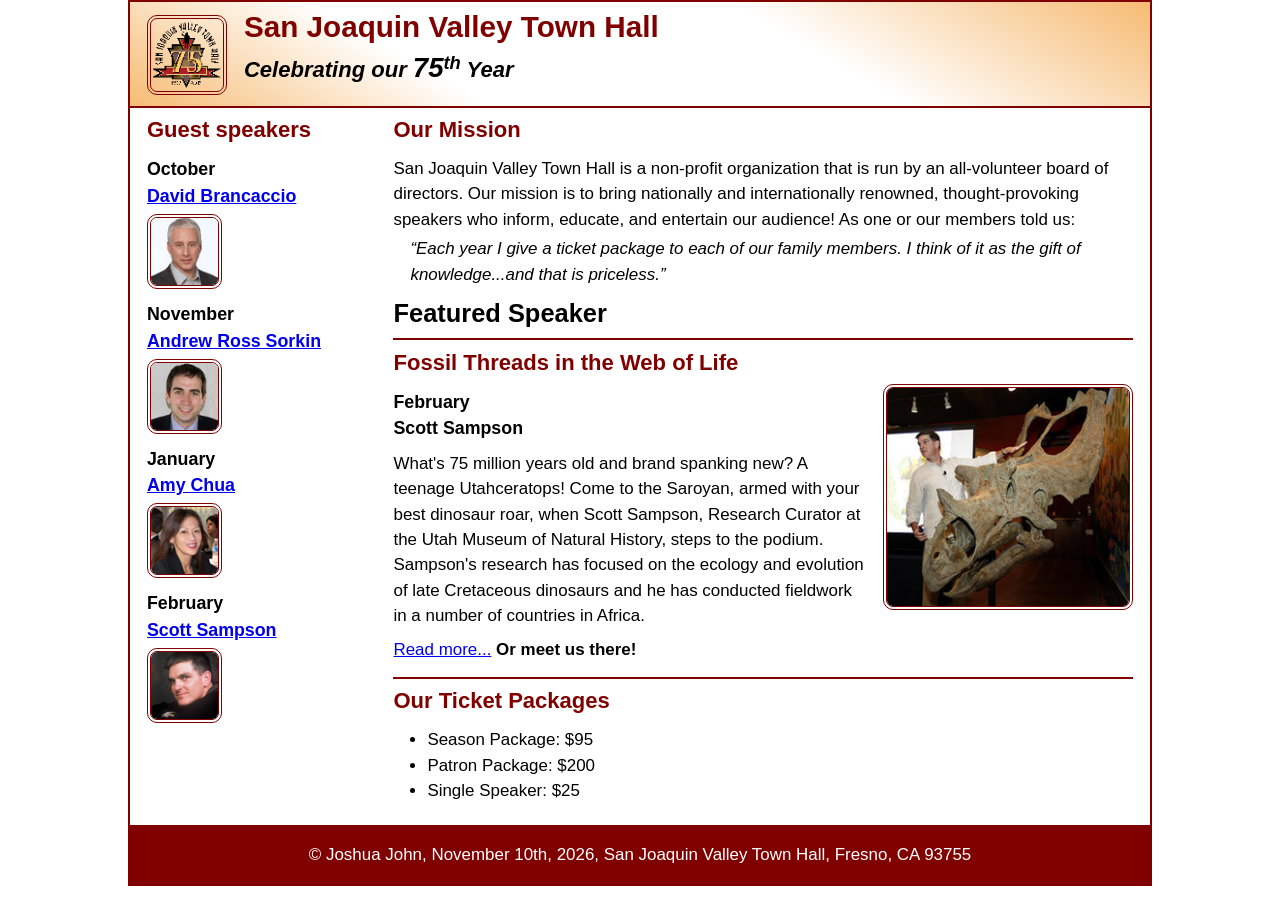
<file: index.html>
<!DOCTYPE html>
<html lang="en">

<head>
	<meta charset="utf-8">
	<title>San Joaquin Valley Town Hall</title>
	<meta name="viewport" content="width=device-width, initial-scale=1">
	<link rel="icon" href="images/favicon.ico">
	<link rel="stylesheet" href="styles/main.css">
</head>

<body>
	<header>
		<img src="images/town_hall_logo.gif" alt="Town Hall logo">
		<h2>San Joaquin Valley Town Hall</h2>
		<h3>Celebrating our <em class="large">75</em><sup>th</sup> Year</h3>
	</header>
	<main>
		<aside>
			<h2>Guest speakers</h2>
			<h3>October<br><a href="speakers/brancaccio.html">David Brancaccio</a></h3>
			<img src="images/brancaccio75.jpg" alt="David Brancaccio photo">
			<h3>November<br><a href="speakers/sorkin.html">Andrew Ross Sorkin</a></h3>
			<img src="images/sorkin75.jpg" alt="Andrew Ross Sorkin photo">
			<h3>January<br><a href="speakers/chua.html">Amy Chua</a></h3>
			<img src="images/chua75.jpg" alt="Amy Chua photo">
			<h3>February<br><a href="speakers/sampson.html">Scott Sampson</a></h3>
			<img src="images/sampson75.jpg" alt="Scott Sampson photo">
		</aside>

		<section>
			<h2>Our Mission</h2>
			<p>San Joaquin Valley Town Hall is a non-profit organization that is run by an 
				all-volunteer board of directors. Our mission is to bring nationally and 
				internationally renowned, thought-provoking speakers who inform, educate, 
				and entertain our audience! As one or our members told us:</p>
			<blockquote>&ldquo;Each year I give a ticket package to each of our family members. 
				I think of it as the gift of knowledge...and that is priceless.&rdquo;</blockquote>

			<h1>Featured Speaker</h1>
			<article class="featured">
				<h2>Fossil Threads in the Web of Life</h2>
				<img src="images/sampson_dinosaur.jpg" alt="Scott Sampson with dinosaur">
				<h3>February<br>
				Scott Sampson</h3>
				<p>What's 75 million years old and brand spanking new? A teenage Utahceratops! 
				Come to the Saroyan, armed with your best dinosaur roar, when Scott Sampson, Research 
				Curator at the Utah Museum of Natural History, steps to the podium. Sampson's research 
				has focused on the ecology and evolution of late Cretaceous dinosaurs and he has conducted 
				fieldwork in a number of countries in Africa.</p>
				<p><a href="speakers/sampson.html">Read more...</a>&nbsp;<b>Or meet us there!</b></p>
			</article>

			<h2>Our Ticket Packages</h2>
			<ul>
				<li>Season Package: $95</li>
				<li>Patron Package: $200</li>
				<li>Single Speaker: $25</li>
			</ul>
		</section>	
	</main>
	<footer>
		<p>&copy; Joshua John, November 10th, 2026, San Joaquin Valley Town Hall, Fresno, CA 93755</p>
	</footer>
</body>
</html>
</file>
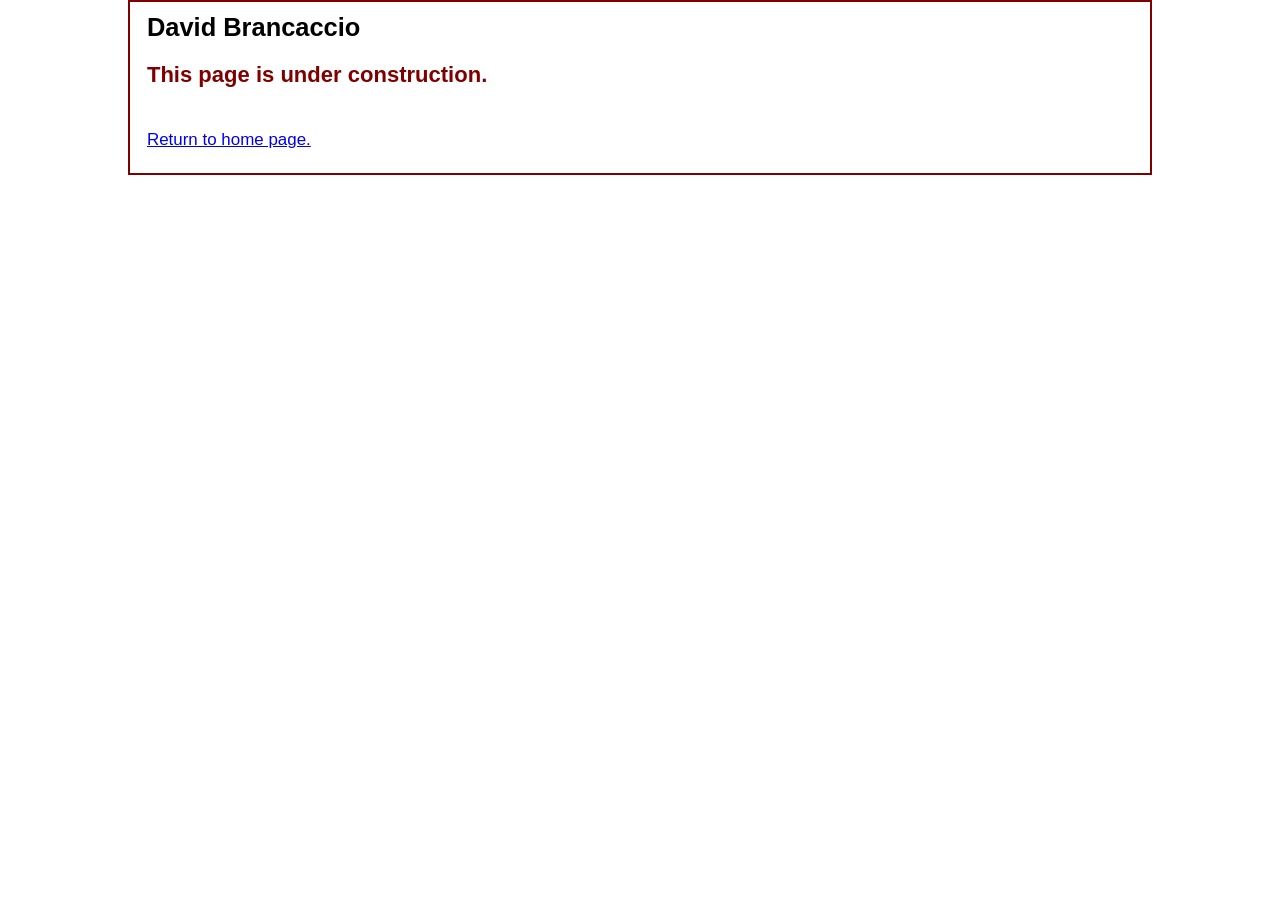
<file: speakers/brancaccio.html>
<!DOCTYPE html>
<html lang="en">

<head>
	<meta charset="utf-8">
	<title>San Joaquin Valley Town Hall</title>
	<link rel="icon" href="../images/favicon.ico">
	<link rel="stylesheet" href="../styles/main.css">
</head>

<body>
	<main>
		<section>
			<h1>David Brancaccio</h1>
			<h2>This page is under construction.</h2><br>
			<p><a href="../index.html">Return to home page.</a></p>
		</section>
	</main>
</body>

</html>
</file>
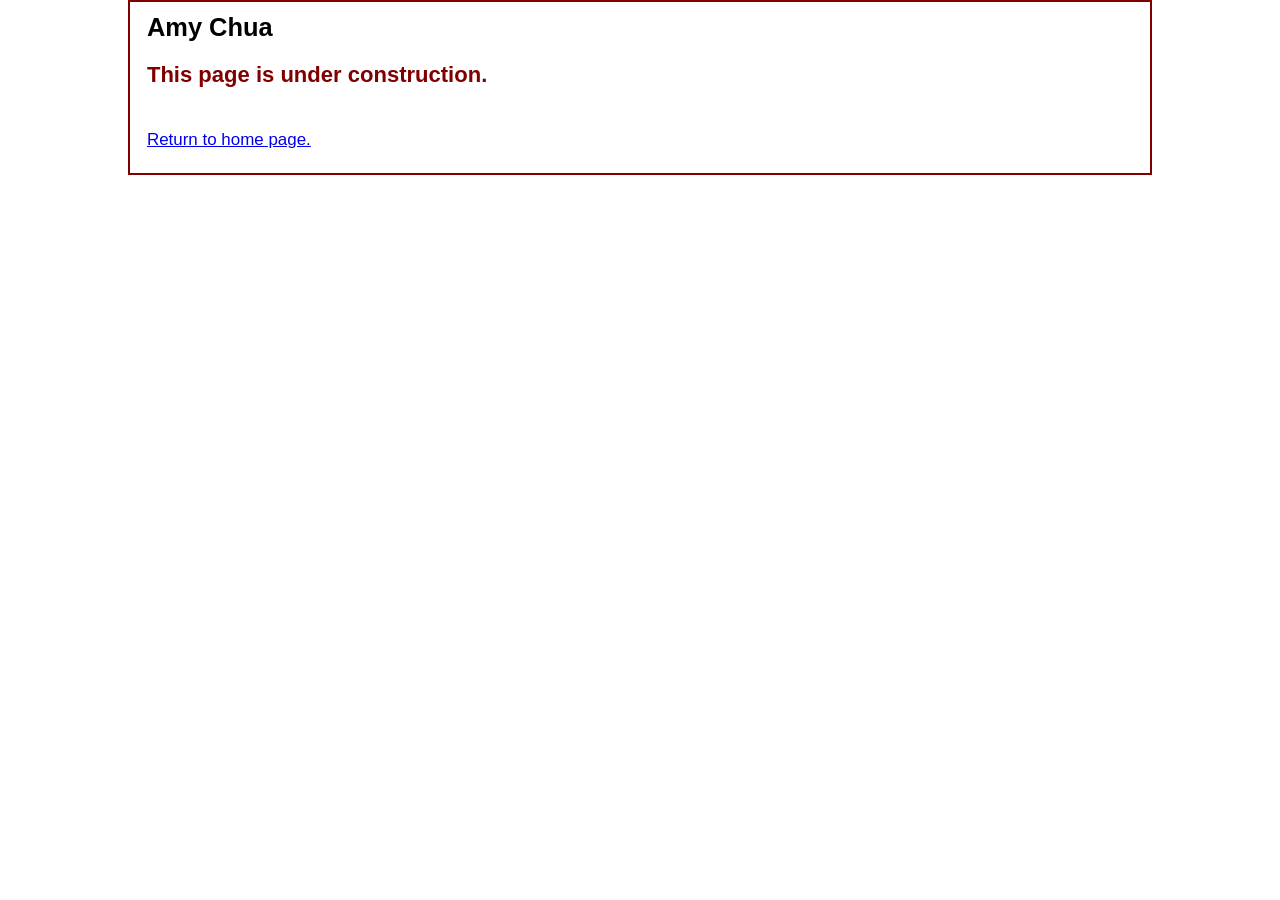
<file: speakers/chua.html>
<!DOCTYPE html>
<html lang="en">

<head>
	<meta charset="utf-8">
	<title>San Joaquin Valley Town Hall</title>
	<link rel="icon" href="../images/favicon.ico">
	<link rel="stylesheet" href="../styles/main.css">
</head>

<body>
	<main>
		<section>
			<h1>Amy Chua</h1>
			<h2>This page is under construction.</h2><br>
			<p><a href="../index.html">Return to home page.</a></p>
		</section>
	</main>
</body>

</html>
</file>
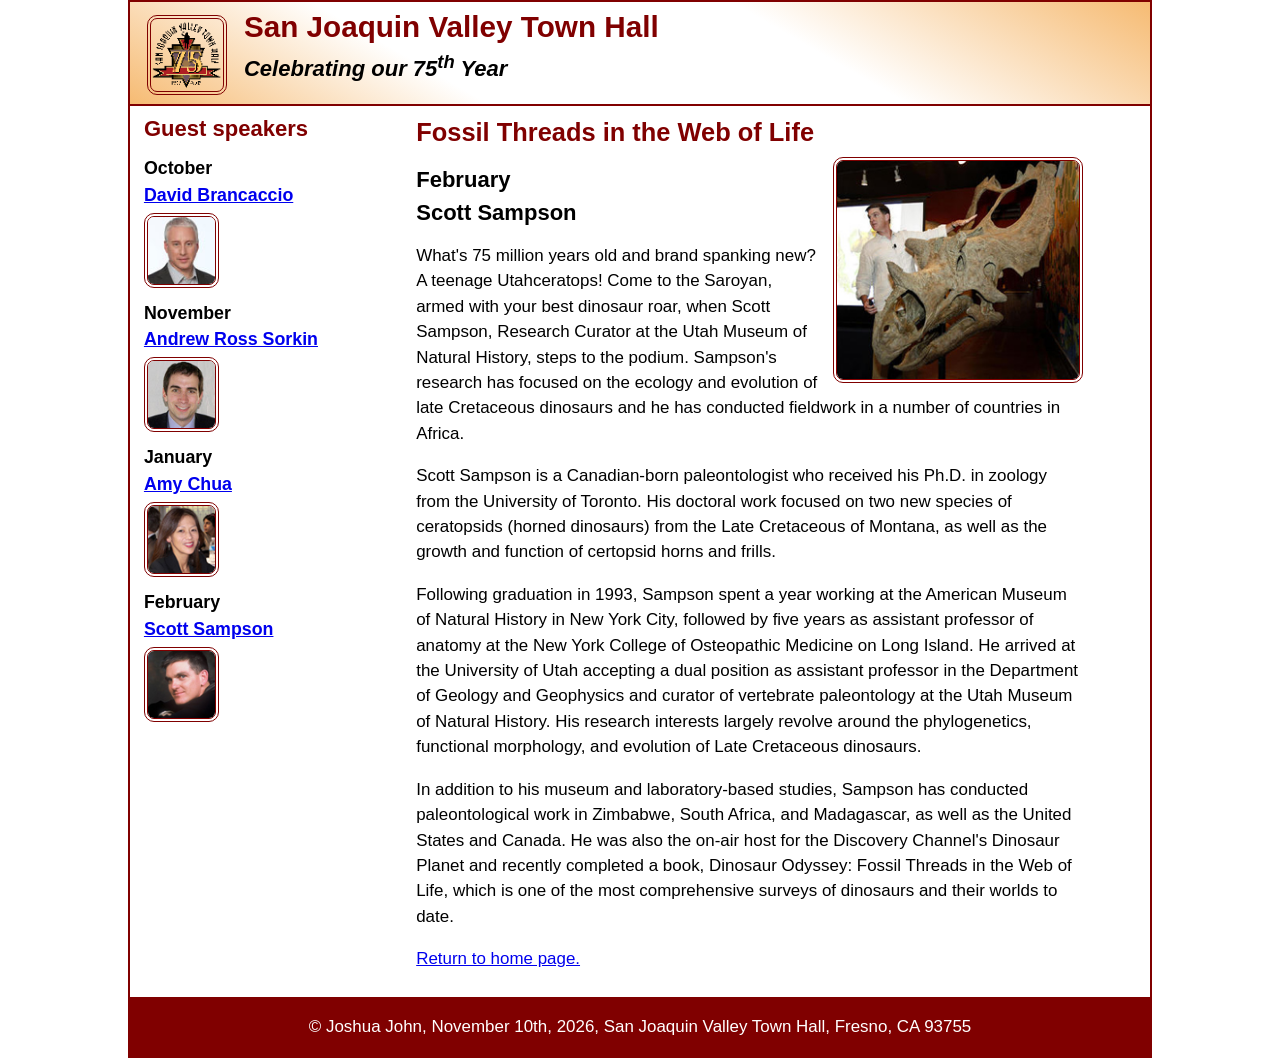
<file: speakers/sampson.html>
<!DOCTYPE html>
<html lang="en">

<head>
	<meta charset="utf-8">
	<title>San Joaquin Valley Town Hall</title>
	<meta name="viewport" content="width=device-width, initial-scale=1">
	<link rel="icon" href="../images/favicon.ico">
	<link rel="stylesheet" href="../styles/main.css">
</head>

<body>
	<header>
		<img src="../images/town_hall_logo.gif" alt="Town Hall logo">
		<h2>San Joaquin Valley Town Hall</h2>
		<h3>Celebrating our <span class="shadow">75<sup>th</sup></span> Year</h3>
	</header>
	<main>
		<style>
			 main {
        	display: flex;
       	 	gap: 50px;
        	margin-left: 0;
        	padding-left: 0;
    }
		</style>
		<aside>
			<style>
       		aside {
           	 	margin-left: -100px;
            	padding-left: 0;
            	width: 250px;
			}
			</style>
			<h2>Guest speakers</h2>
			<h3>October<br><a href="../speakers/brancaccio.html">David Brancaccio</a></h3>
			<img src="../images/brancaccio75.jpg" alt="David Brancaccio photo">
			<h3>November<br><a href="../speakers/sorkin.html">Andrew Ross Sorkin</a></h3>
			<img src="../images/sorkin75.jpg" alt="Andrew Ross Sorkin photo">
			<h3>January<br><a href="../speakers/chua.html">Amy Chua</a></h3>
			<img src="../images/chua75.jpg" alt="Amy Chua photo">
			<h3>February<br><a href="../speakers/sampson.html">Scott Sampson</a></h3>
			<img src="../images/sampson75.jpg" alt="Scott Sampson photo">
		</aside>
		<section class="speaker">
			<h1>Fossil Threads in the Web of Life</h1>
			<article>
				<img src="../images/sampson_dinosaur.jpg" alt="Scott Sampson with dinosaur">
				<h2>February<br>Scott Sampson</h2>
				<p>What's 75 million years old and brand spanking new? A teenage Utahceratops! Come to the 
				   Saroyan, armed with your best dinosaur roar, when Scott Sampson, Research Curator at the 
				   Utah Museum of Natural History, steps to the podium. Sampson's research has focused on the 
				   ecology and evolution of late Cretaceous dinosaurs and he has conducted fieldwork in a number 
				   of countries in Africa.</p>
				<p>Scott Sampson is a Canadian-born paleontologist who received his Ph.D. in zoology from the 
				   University of Toronto. His doctoral work focused on two new species of ceratopsids (horned 
				   dinosaurs) from the Late Cretaceous of Montana, as well as the growth and function of certopsid 
				   horns and frills.</p>
				<p>Following graduation in 1993, Sampson spent a year working at the American Museum of Natural 
				   History in New York City, followed by five years as assistant professor of anatomy at the New 
				   York College of Osteopathic Medicine on Long Island. He arrived at the University of Utah 
				   accepting a dual position as assistant professor in the Department of Geology and Geophysics 
				   and curator of vertebrate paleontology at the Utah Museum of Natural History. His research 
				   interests largely revolve around the phylogenetics, functional morphology, and evolution of 
				   Late Cretaceous dinosaurs.</p>
				<p>In addition to his museum and laboratory-based studies, Sampson has conducted paleontological 
				   work in Zimbabwe, South Africa, and Madagascar, as well as the United States and Canada. He was 
				   also the on-air host for the Discovery Channel's Dinosaur Planet and recently completed a book, 
				   Dinosaur Odyssey: Fossil Threads in the Web of Life, which is one of the most 
				   comprehensive surveys of dinosaurs and their worlds to date.
				<p><a href="../index.html">Return to home page.</a></p>
				
			</article>
		</section>
	</main>
	<footer>
		<p>&copy; Joshua John, November 10th, 2026, San Joaquin Valley Town Hall, Fresno, CA 93755</p>
	</footer>
</body>
</html>
</file>
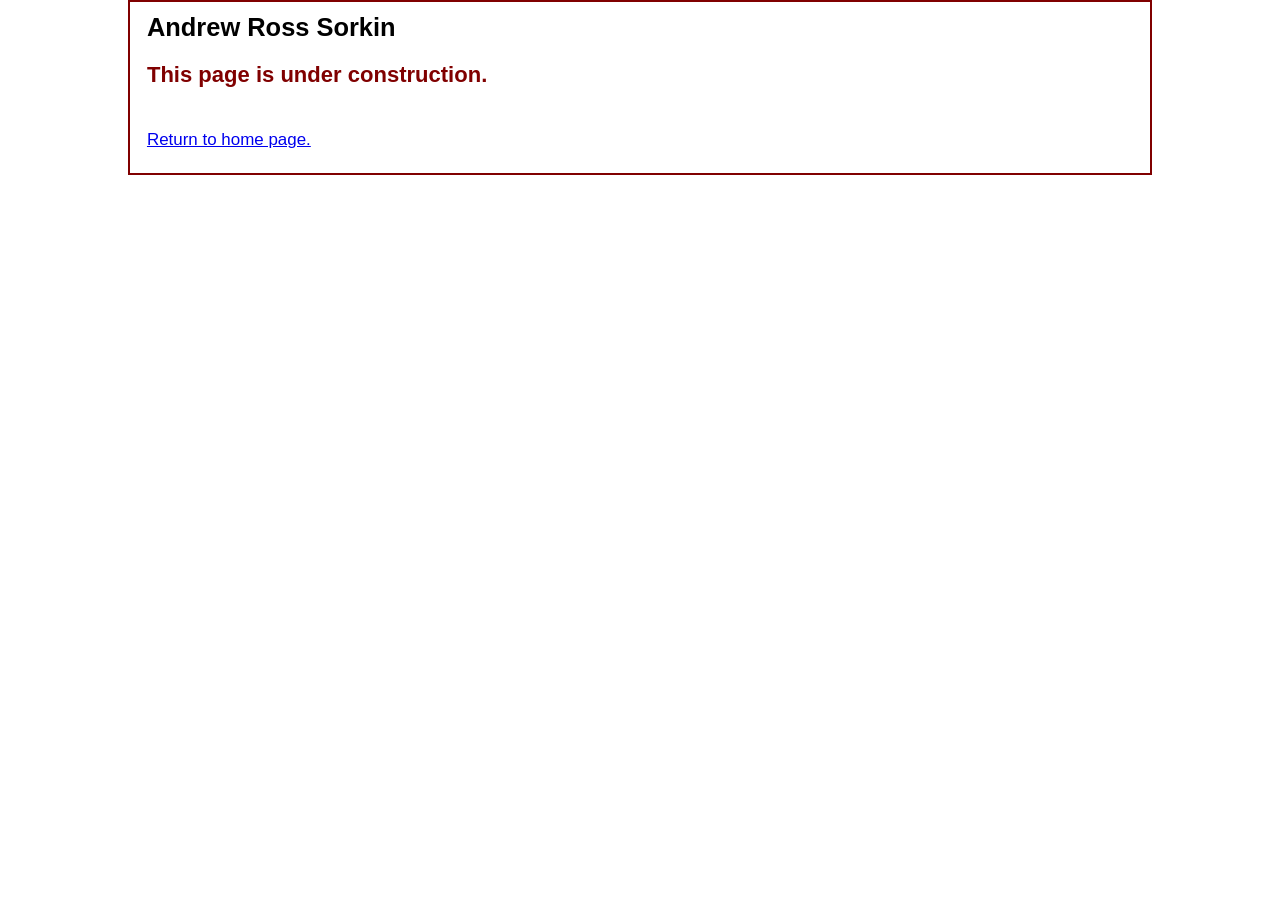
<file: speakers/sorkin.html>
<!DOCTYPE html>
<html lang="en">

<head>
	<meta charset="utf-8">
	<title>San Joaquin Valley Town Hall</title>
	<link rel="icon" href="../images/favicon.ico">
	<link rel="stylesheet" href="../styles/main.css">
</head>

<body>
	<main>
		<section>
			<h1>Andrew Ross Sorkin</h1>
			<h2>This page is under construction.</h2><br>
			<p><a href="../index.html">Return to home page.</a></p>
		</section>
	</main>
</body>

</html>
</file>
<file: styles/main.css>
/* custom property */
:root {
	--accent-color: #800000;  /* could also be coded #800 */
	--gradient-color: #f6bb73;
}

/* reset */
* {
	margin: 0;
	padding: 0;
	box-sizing: border-box;
}

/* default styles */
body {
	font-family: Arial, Helvetica, sans-serif;
    font-size: calc(90% + 0.2vw);
	line-height: 1.5;
	width: 80%; 
	max-width: 1024px;
	margin: auto;
	border: 2px solid var(--accent-color);
}
a:hover, a:focus{
	font-style: italic;
	color: var(--accent-color);
}
h1, h2, h3, p, ul {
	padding: .25em 0;
}
h1 {
	font-size: 150%;
}
h2 {
	font-size: 130%;
	color: var(--accent-color);
}
h3 {
	font-size: 105%;
}
ul {
	margin-left: 2em;
}

/* the styles for the header */
header {
	border-bottom: 2px solid var(--accent-color);
	background-image: linear-gradient(
	    30deg, var(--gradient-color) 0%, white 30%, white 65%, var(--gradient-color) 100%);
	line-height: 1.2;
	& h2 {
		font-size: 175%;
		padding: .25em 0 0 0;
	}
	& h3 {
		font-size: 130%;
		font-style: italic;
		padding-bottom: 1em;
	}
	& img {
		float: left;
		margin: .75em 1em;
		min-width: 40px;
		max-width: 80px;
	}
}

/* the styles for the main content */
main {
	display:flex;
	& aside {
		flex-basis: 25%;
		& img {
			min-width: 40px;
			max-width: 75px;
		}
	}
	& section {
		flex-basis: 75%;
		
		& img {
			float: right;
			min-width: 100px;
			max-width: 250px;
			margin-left: 15px;
    		margin-bottom: 10px;
		}
	
	}

.speaker {
		h1 {
			color: var(--accent-color);
		}
		h2 {
			color:black;
		}
		p {
			padding-top: .5em;
			padding-bottom: .5em;
		}
	}
	
		.featured {
			border-top: 2px solid var(--accent-color);
			border-bottom: 2px solid var(--accent-color);
			padding-bottom: 10px;

		
	}
	
	padding: 0 1em 1em;
	
	}
	& blockquote {
		font-style: italic;
		padding-left: 1em;
	}
	& img {
		border: 4px double var(--accent-color);
		border-radius: 10px;
	}

	


/* the styles for the footer */
footer {
	background-color: var(--accent-color);
	& p {
		text-align: center;
		color: white;
		padding: 1em 0;
	}
}

/* CSS class */
.large {
	font-size: 125%;
}
</file>
